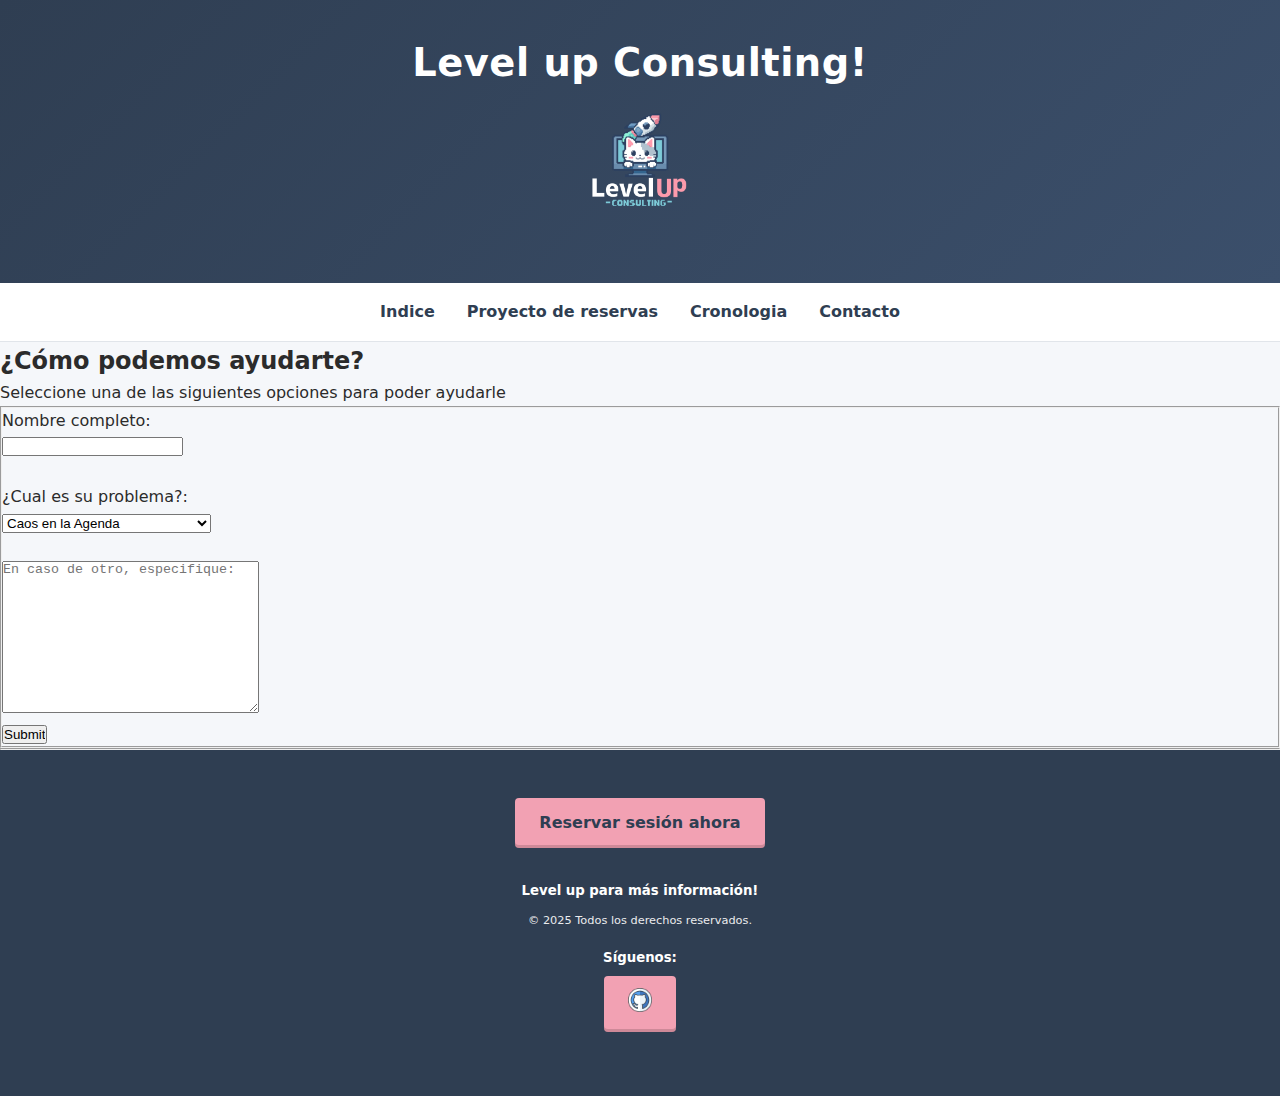
<file: contacto.html>
<!DOCTYPE html>
<html lang="en">

<head>
    <meta charset="UTF-8">
    <meta name="viewport" content="width=device-width, initial-scale=1.0">
    <title>Level up Consulting</title>
    <link rel="icon" href="imagenes/icono1.png" type="image/x-icon" style="size: 100rem;">
    <link rel="stylesheet" href="css.css">
</head>

<body>
    <header>
        <h1>Level up Consulting!</h1>
        <img src="imagenes/levelUPW.png" alt="Logo de Level up Consulting" width="150">
    </header>

    <main>
        <section>
            <nav>
                <ul>
                    <li class="hover-underline"><a href="index.html">Indice</a></li>
                    <li class="hover-underline"><a href="proyecto-reservas.html">Proyecto de reservas</a></li>
                    <li class="hover-underline"><a href="cronologia.html">Cronologia</a></li>
                    <li class="hover-underline"><a href="contacto.html">Contacto</a></li>
                </ul>
            </nav>
        </section>


        <section id="atencion">
            <article>
                <h2>¿Cómo podemos ayudarte?</h2>
                <p>Seleccione una de las siguientes opciones para poder ayudarle</p>
            </article>
        </section>

        <section id="action">
            <form action="https://morning-paper-a0fc.contry-1990.workers.dev" method="POST">
                <fieldset>
                    <label for="fname">Nombre completo:</label><br>
                    <input type="text" id="fname" name="fname"><br><br>

                    <label for="cars">¿Cual es su problema?:</label><br>
                    <select id="cars" name="cars">
                        <option value="agenda">Caos en la Agenda</option>
                        <option value="miedo">"Miedo" a la Tecnología</option>
                        <option value="identidad">Falta de Identidad Digital</option>
                        <option value="datos">Inseguridad y Pérdida de Datos</option>
                        <option value="estancamiento">Estancamiento del Negocio</option>
                        <option value="otro">Otro</option>
                    </select> <br><br>

                    <textarea name="message" rows="10" cols="30" placeholder="En caso de otro, especifique:"></textarea> <br>


                    <input type="submit" value="Submit">
                </fieldset>

            </form>
        </section>
    </main>
    <hr>
    <footer>
        <a href="contacto.html">Reservar sesión ahora</a>
        <h5><strong>Level up para más información!</strong></h5>
        <p><small>&copy; <span id="year">2025</span> Todos los derechos reservados.</small></p>

        <section id="footer_Redes">
            <h5>Síguenos:</h5>
            <a href="https://github.com/Dan0011037" aria-label="GitHub"><img src="imagenes/github.png" alt="GitHub"
                    width="24"></a>
        </section>


    </footer>

</body>

</html>
</file>
<file: css.css>
/* =========================
   VARIABLES DE TEMA
   ========================= */
:root {
    --color-bg: #f5f7fa;
    --color-primary: #2f3e52;      /* Azul grisáceo corporativo */
    --color-secondary: #6bd1c6;    /* Menta */
    --color-accent: #f2a1b3;       /* Rosa pastel */
    --color-text: #2b2b2b;
    --color-light: #ffffff;
    --color-border: #e1e5ea;

    --radius: 12px;
    --radius-pixel: 4px;
    --shadow-soft: 0 8px 24px rgba(0, 0, 0, 0.06);
}

/* =========================
   RESET BÁSICO
   ========================= */
* {
    margin: 0;
    padding: 0;
    box-sizing: border-box;
}

html {
    scroll-behavior: smooth;
}

body {
    font-family: "Segoe UI", "Inter", system-ui, sans-serif;
    background-color: var(--color-bg);
    color: var(--color-text);
    line-height: 1.6;
}

/* =========================
   HEADER
   ========================= */
header {
    background: linear-gradient(135deg, var(--color-primary), #3b4f6b);
    color: var(--color-light);
    padding: 2rem 1rem;
    text-align: center;
    box-shadow: var(--shadow-soft);
}

header h1 {
    font-size: 2.4rem;
    letter-spacing: 0.5px;
}

/* =========================
   NAVEGACIÓN
   ========================= */
nav {
    background-color: var(--color-light);
    border-bottom: 1px solid var(--color-border);
}

nav ul {
    list-style: none;
    display: flex;
    justify-content: center;
    gap: 2rem;
    padding: 1rem;
}

nav a {
    text-decoration: none;
    color: var(--color-primary);
    font-weight: 600;
    position: relative;
    padding: 0.25rem 0;
}

nav a::after {
    content: "";
    position: absolute;
    left: 0;
    bottom: -4px;
    width: 0;
    height: 3px;
    background-color: var(--color-secondary);
    transition: width 0.3s ease;
}

nav a:hover::after {
    width: 100%;
}

/* =========================
   HERO
   ========================= */
.Hero {
    padding: 4rem 1.5rem;
    background:
        linear-gradient(
            0deg,
            rgba(255, 255, 255, 0.95),
            rgba(255, 255, 255, 0.95)
        ),
        repeating-linear-gradient(
            45deg,
            rgba(107, 209, 198, 0.08),
            rgba(107, 209, 198, 0.08) 8px,
            transparent 8px,
            transparent 16px
        );
}

.Hero article {
    max-width: 900px;
    margin: auto;
    text-align: center;
}

.Hero h2 {
    font-size: 2rem;
    color: var(--color-primary);
    margin-bottom: 1rem;
}

.Hero p {
    font-size: 1.1rem;
    color: #4a4a4a;
}

/* =========================
   SERVICIOS
   ========================= */
.Servicios {
    max-width: 1200px;
    margin: 4rem auto;
    padding: 0 1.5rem;
    display: grid;
    grid-template-columns: repeat(auto-fit, minmax(250px, 1fr));
    gap: 2rem;
}

.Servicios article {
    background-color: var(--color-light);
    padding: 2rem;
    border-radius: var(--radius);
    box-shadow: var(--shadow-soft);
    border-top: 6px solid var(--color-secondary);
    transition: transform 0.25s ease, box-shadow 0.25s ease;
}

.Servicios article:hover {
    transform: translateY(-6px);
    box-shadow: 0 14px 32px rgba(0, 0, 0, 0.08);
}

.Servicios h3 {
    color: var(--color-primary);
    margin-bottom: 0.75rem;
}

.Servicios p {
    font-size: 0.95rem;
    color: #555;
}

/* =========================
   FOOTER
   ========================= */
footer {
    background-color: var(--color-primary);
    color: var(--color-light);
    padding: 3rem 1.5rem;
    text-align: center;
}

footer a {
    display: inline-block;
    margin-bottom: 1rem;
    padding: 0.75rem 1.5rem;
    background-color: var(--color-accent);
    color: var(--color-primary);
    text-decoration: none;
    font-weight: 700;
    border-radius: var(--radius-pixel);
    box-shadow: inset 0 -3px 0 rgba(0, 0, 0, 0.15);
}

footer a:hover {
    background-color: #f6b2c2;
}

footer h5 {
    margin: 1rem 0 0.5rem;
    font-weight: 600;
}

footer p {
    font-size: 0.85rem;
    opacity: 0.9;
}

/* =========================
   REDES SOCIALES
   ========================= */
.footer_Redes {
    margin-top: 1.5rem;
}

.footer_Redes h5 {
    margin-bottom: 0.5rem;
}

.footer_Redes a {
    margin: 0 0.5rem;
    display: inline-block;
    transition: transform 0.2s ease;
}

.footer_Redes a:hover {
    transform: scale(1.15);
}

/* =========================
   RESPONSIVE
   ========================= */
@media (max-width: 600px) {
    nav ul {
        flex-direction: column;
        gap: 1rem;
    }

    header h1 {
        font-size: 2rem;
    }

    .Hero h2 {
        font-size: 1.6rem;
    }
}
</file>
